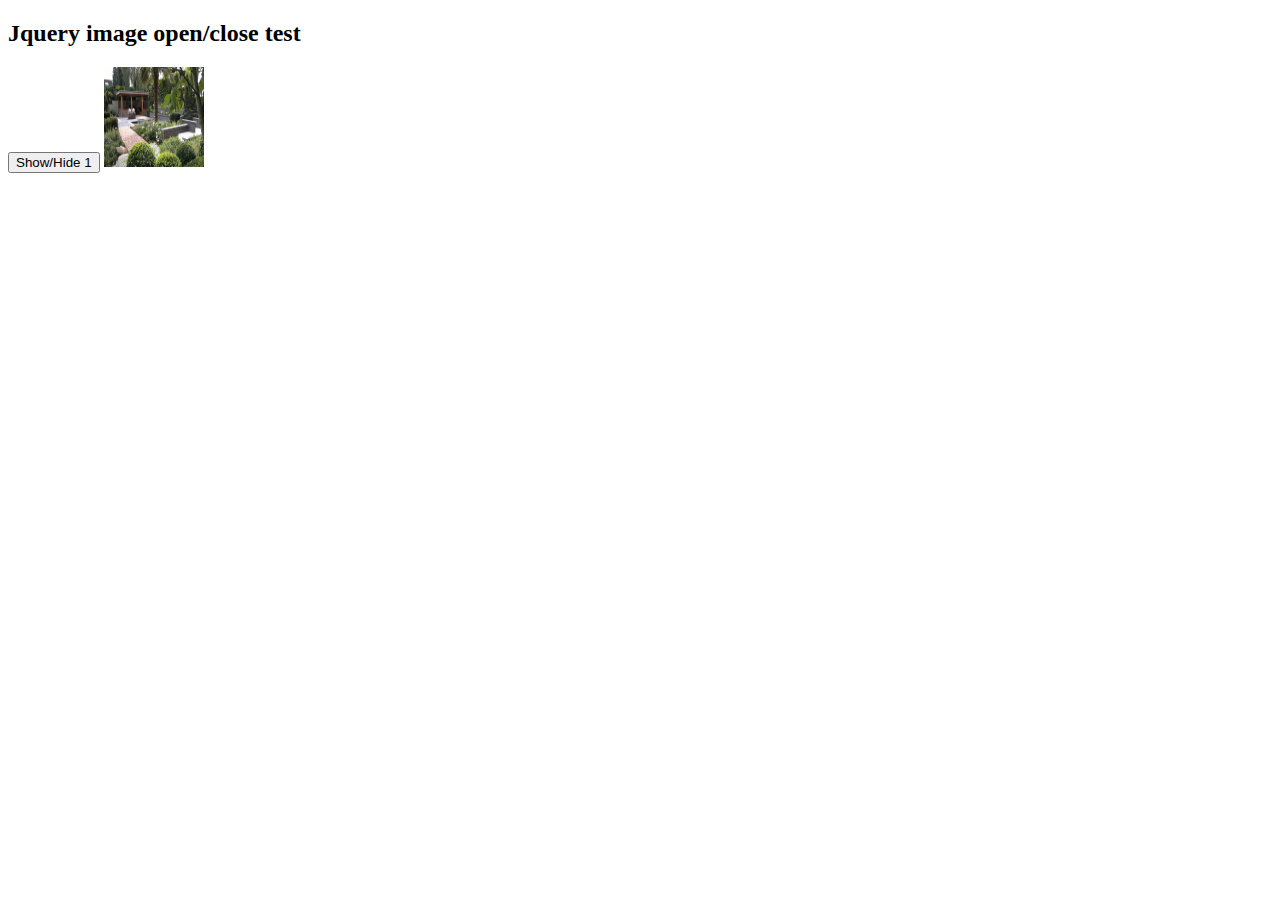
<file: testpage.html>
<!DOCTYPE html>
<html lang="en">
<head>
    <meta charset="UTF-8">
    <meta name="viewport" content="width=device-width, initial-scale=1.0">
    <meta http-equiv="X-UA-Compatible" content="ie=edge">
    <title>test jquery</title>
    

</head>
<body>
    
    <h2>Jquery image open/close test</h2>
  
    <div>
    <input type="button" id="buttontest" value="Show/Hide 1">
    <a href="assets/css/images/image1.png"><img src="assets/css/images/image1.png" border="0" width="100" height="100" alt="image1"  target="nowa_strona" id="LogoTest" </a>
    <br>
    
 <script
	src="https://code.jquery.com/jquery-3.3.1.js"
	integrity="sha256-2Kok7MbOyxpgUVvAk/HJ2jigOSYS2auK4Pfzbm7uH60="
	crossorigin="anonymous">
 </script>
		

    <script>
    $('#buttontest').on("click",function(e)
    {  
     $('#LogoTest').toggle();
    });
    

     </script>
</div>  


</body>
</html>
</file>
